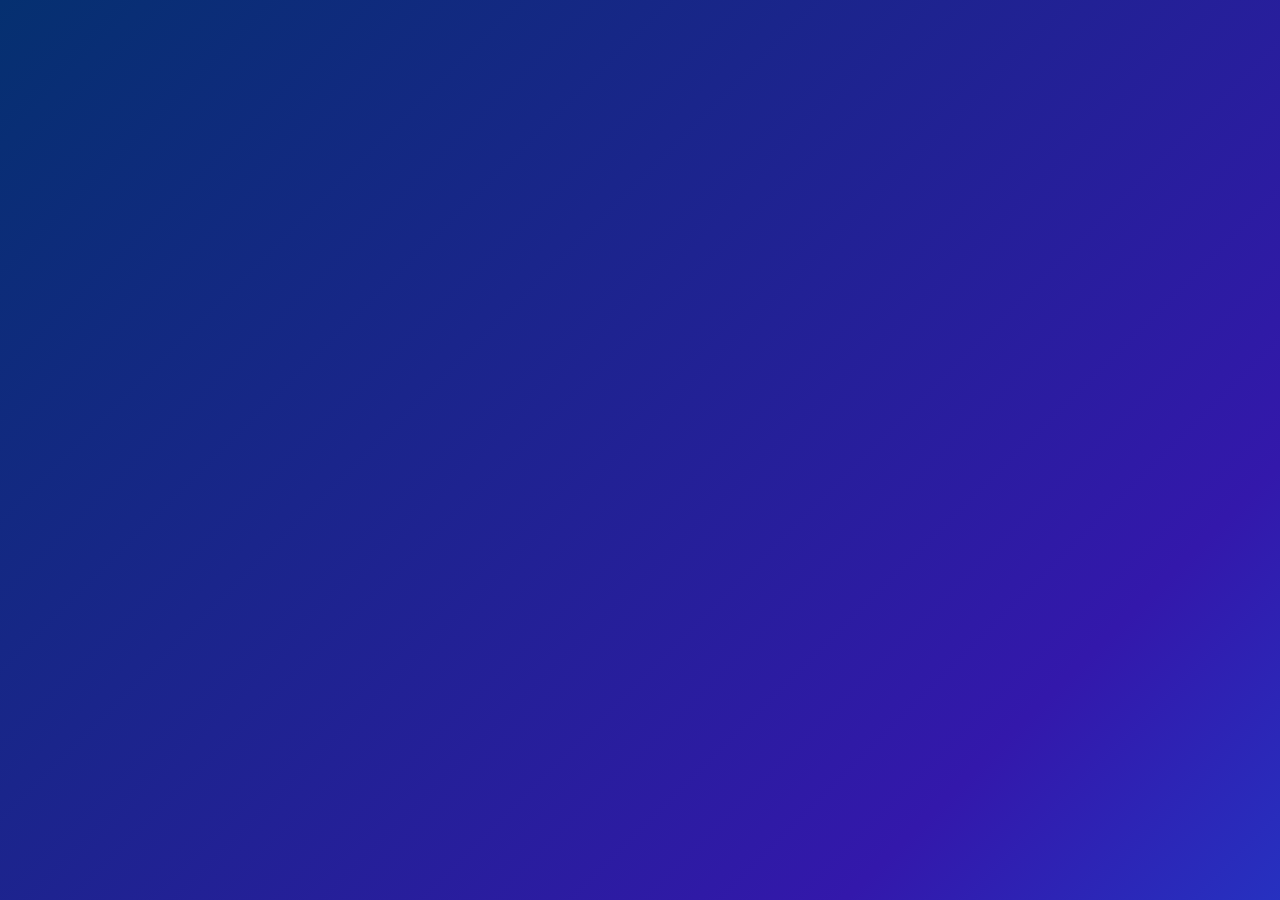
<file: index.html>
<!DOCTYPE html>
<html lang="pt-BR">
<head>
    <meta charset="UTF-8">
    <meta name="viewport" content="width=device-width, initial-scale=1.0">
    <title>Relógio Digital</title>
    <link rel="stylesheet" href="style.css">
</head>
<body>
    <div id="boasVindas">
    <h1>Bem-vindo! ⏰</h1>
    </div>

    <div id="relogio" style="display: none;">00:00:00</div>
    <div id="data" style="display: none;"></div>

    <script src="script.js"></script>
</body>

</html>
</file>
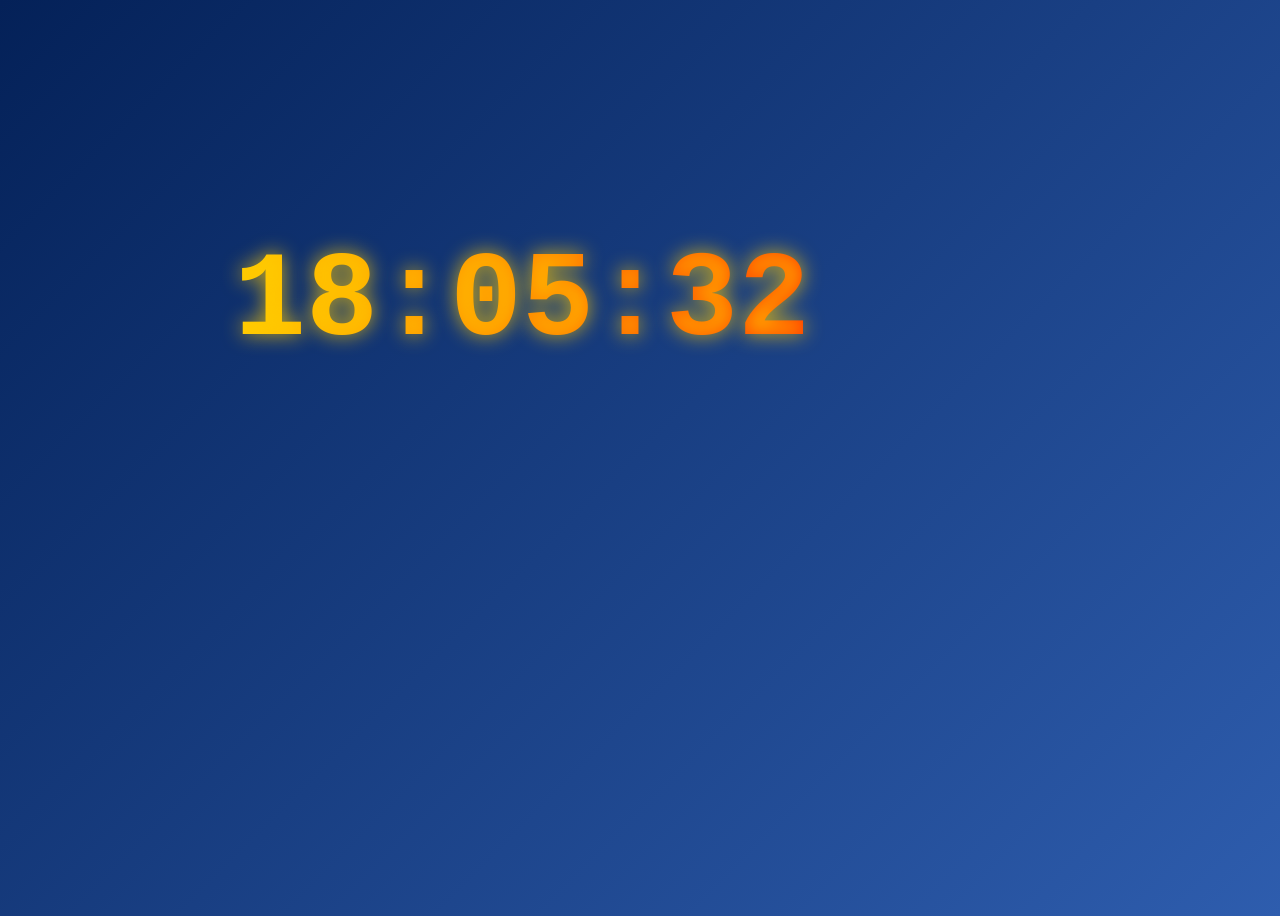
<file: relogio/index.html>
<!DOCTYPE html>
<html lang="pt-BR">
<head>
    <meta charset="UTF-8">
    <meta name="viewport" content="width=device-width , initial-scale=1.0">
    <title>Relógio Digital</title>
    <link rel="stylesheet" href="style.css">
</head>
<div id="relogio" style="font-size: 120px;">00:00:00</div>

<body> 
    <div id="relogio"></div>
    <script src="script.js"></script>
    
</body>
</html>
</file>
<file: style.css>
body {
    display: flex;
    justify-content: center;
    align-items: center;
    height: 100vh;
    margin: 0;
    background: linear-gradient(-45deg, #ff0000, #ff7300, #fffb00, #007bff, #3318ab, #053070);
    background-size: 400% 400%;
    animation: fundo-animado 8s infinite alternate;
    font-family: 'Courier New', monospace;
    color: white;
    flex-direction: column; /* Organiza os elementos em coluna */
    text-align: center; /* Centraliza o conteúdo */
}

/* Animação de fundo */
@keyframes fundo-animado {
    0% { background-position: 0% 50%; }
    50% { background-position: 100% 50%; }
    100% { background-position: 0% 50%; }
}

/* Estilização do relógio */
#relogio {
    font-size: 12vw; /* Tamanho relativo à largura da tela */
    font-weight: bold;
    background: linear-gradient(90deg, #ffcc00, #ff3300);
    -webkit-background-clip: text;
    -webkit-text-fill-color: transparent;
    text-shadow: 0px 0px 20px rgba(255, 204, 0, 0.8);
    animation: brilho 1.5s infinite alternate, flutuar 2s infinite ease-in-out;
}

/* Animação de brilho */
@keyframes brilho {
    from {
        text-shadow: 0px 0px 10px rgb(255, 255, 255);
    }
    to {
        text-shadow: 0px 0px 30px rgb(235, 234, 230);
    }
}

/* Animação flutuante */
@keyframes flutuar {
    0% { transform: translateY(0px); }
    50% { transform: translateY(-10px); }
    100% { transform: translateY(0px); }
}

/* Responsividade: ajuste de tamanho em telas pequenas */
@media (max-width: 500px) {
    #relogio {
        font-size: 16vw;
    }
}

#boasVindas {
    position: absolute;
    top: 50%;
    left: 50%;
    transform: translate(-50%, -50%);
    font-size: 50px;
    color: white;
    animation: fadeOut 2s ease-in-out 2s forwards;
}

@keyframes fadeOut {
    to {
        opacity: 0;
        visibility: hidden;
    }
}

/* Estilização da data (abaixo do relógio) */
#data {
    margin-top: 20px;
    font-size: 30px;
    color: white;
    text-shadow: 0px 0px 10px rgba(255, 255, 255, 0.5);
    text-align: center;
    text-shadow: 0px 0px 20px rgba(255, 204, 0, 0.8);
    animation: brilho 1.5s infinite alternate, flutuar 2s infinite ease-in-out;
}
</file>
<file: relogio/style.css>
body {
    display: flex;
    justify-content: center;
    align-items: center;
    height: 100vh;
    background: linear-gradient(135deg, #042158, #2e5dae);
    color: white;
    font-family: 'Courier New', monospace;
}

#relogio {
    font: 200px;
    font-weight: bold;
    background: linear-gradient(90deg, #ffcc00, #ff3300);
    -webkit-background-clip: text;
    -webkit-text-fill-color: transparent;
    text-shadow: 0px 0px 20px rgba(255, 204, 0, 0.8);
    animation: brilho 1.5s infinite alternate;
   
}

@keyframes brilho {
    from {
        text-shadow: 0px 0px 10px rgba(255, 204, 0, 0.5);
}
    to {
        text-shadow: 0px 0px 30px rgba(255, 204, 0, 1);
    }
}
</file>
